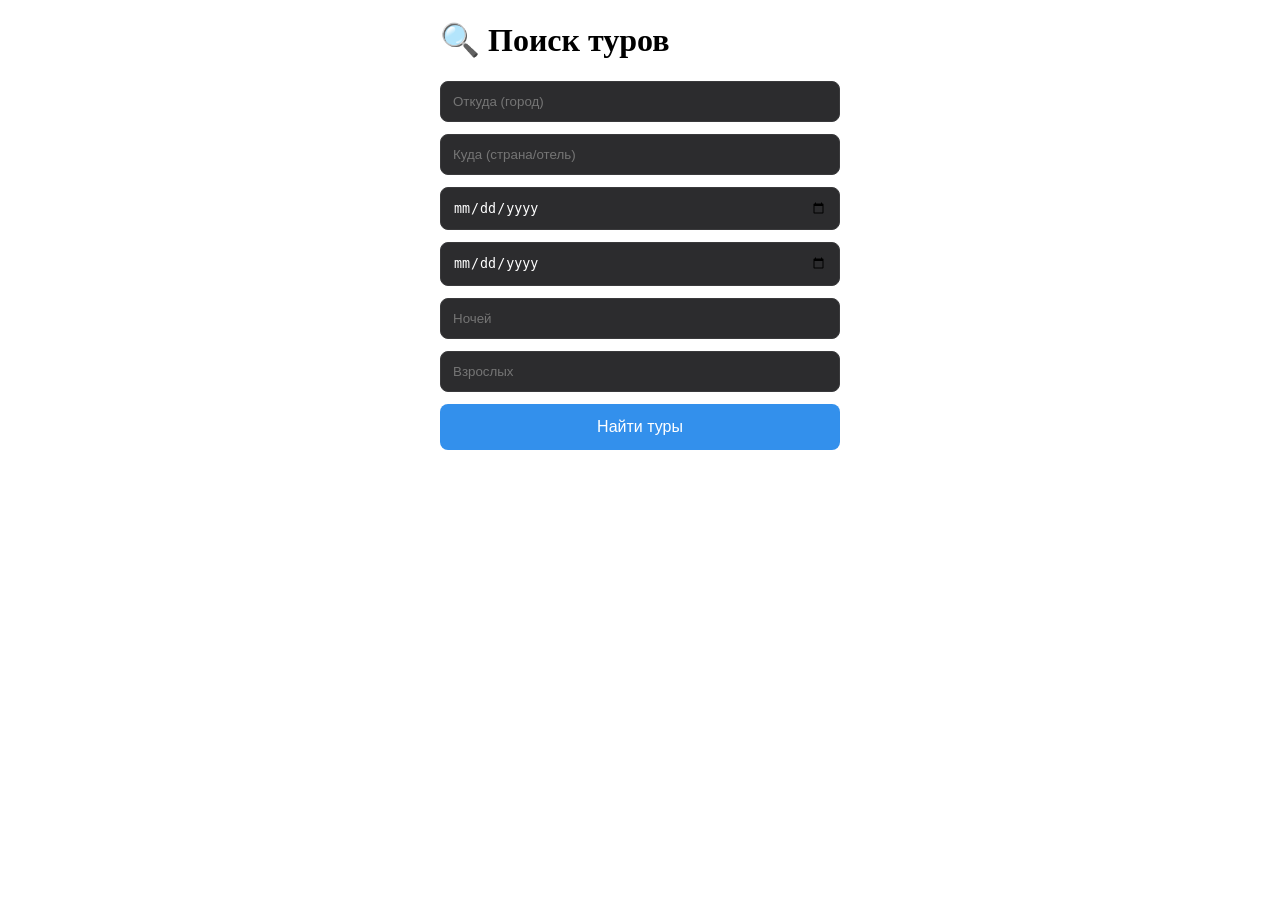
<file: index.html>
<!DOCTYPE html>
<html lang="ru">
<head>
    <meta charset="UTF-8">
    <meta name="viewport" content="width=device-width, initial-scale=1.0">
    <title>Поиск туров</title>
    <link rel="stylesheet" href="styles.css">
    <script>
        // Telegram WebApp already injected in Mini App, no external script needed
    </script>
</head>
<body>
    <div class="container">
        <h1>🔍 Поиск туров</h1>
        
        <div class="search-form">
            <input type="text" id="from" placeholder="Откуда (город)">
            <input type="text" id="to" placeholder="Куда (страна/отель)">
            <input type="date" id="dateFrom">
            <input type="date" id="dateTo">
            <input type="number" id="nights" placeholder="Ночей">
            <input type="number" id="adults" placeholder="Взрослых">
            
            <button onclick="searchTours()">Найти туры</button>
        </div>
        
        <div id="results"></div>
    </div>
    
    <script src="app.js"></script>
</body>
</html>
</file>
<file: styles.css>
css
body {
    font-family: -apple-system, BlinkMacSystemFont, 'Segoe UI', Roboto, sans-serif;
    background: #1c1c1e;
    color: #fff;
    margin: 0;
    padding: 16px;
}

.container { max-width: 400px; margin: 0 auto; }

input {
    width: 100%;
    padding: 12px;
    margin-bottom: 12px;
    border-radius: 8px;
    border: 1px solid #3a3a3c;
    background: #2c2c2e;
    color: #fff;
    box-sizing: border-box;
}

button {
    width: 100%;
    padding: 14px;
    background: #3390ec;
    color: white;
    border: none;
    border-radius: 8px;
    font-size: 16px;
    cursor: pointer;
}

.tour-card {
    background: #2c2c2e;
    border-radius: 12px;
    overflow: hidden;
    margin-top: 16px;
}

.tour-card img {
    width: 100%;
    height: 150px;
    object-fit: cover;
}

.tour-info { padding: 12px; }

.price {
    color: #3390ec;
    font-size: 20px;
    font-weight: bold;
}
</file>
<file: frontend/styles.css>
css
body {
    font-family: -apple-system, BlinkMacSystemFont, 'Segoe UI', Roboto, sans-serif;
    background: #1c1c1e;
    color: #fff;
    margin: 0;
    padding: 16px;
}

.container { max-width: 400px; margin: 0 auto; }

input {
    width: 100%;
    padding: 12px;
    margin-bottom: 12px;
    border-radius: 8px;
    border: 1px solid #3a3a3c;
    background: #2c2c2e;
    color: #fff;
    box-sizing: border-box;
}

button {
    width: 100%;
    padding: 14px;
    background: #3390ec;
    color: white;
    border: none;
    border-radius: 8px;
    font-size: 16px;
    cursor: pointer;
}

.tour-card {
    background: #2c2c2e;
    border-radius: 12px;
    overflow: hidden;
    margin-top: 16px;
}

.tour-card img {
    width: 100%;
    height: 150px;
    object-fit: cover;
}

.tour-info { padding: 12px; }

.price {
    color: #3390ec;
    font-size: 20px;
    font-weight: bold;
}
</file>
